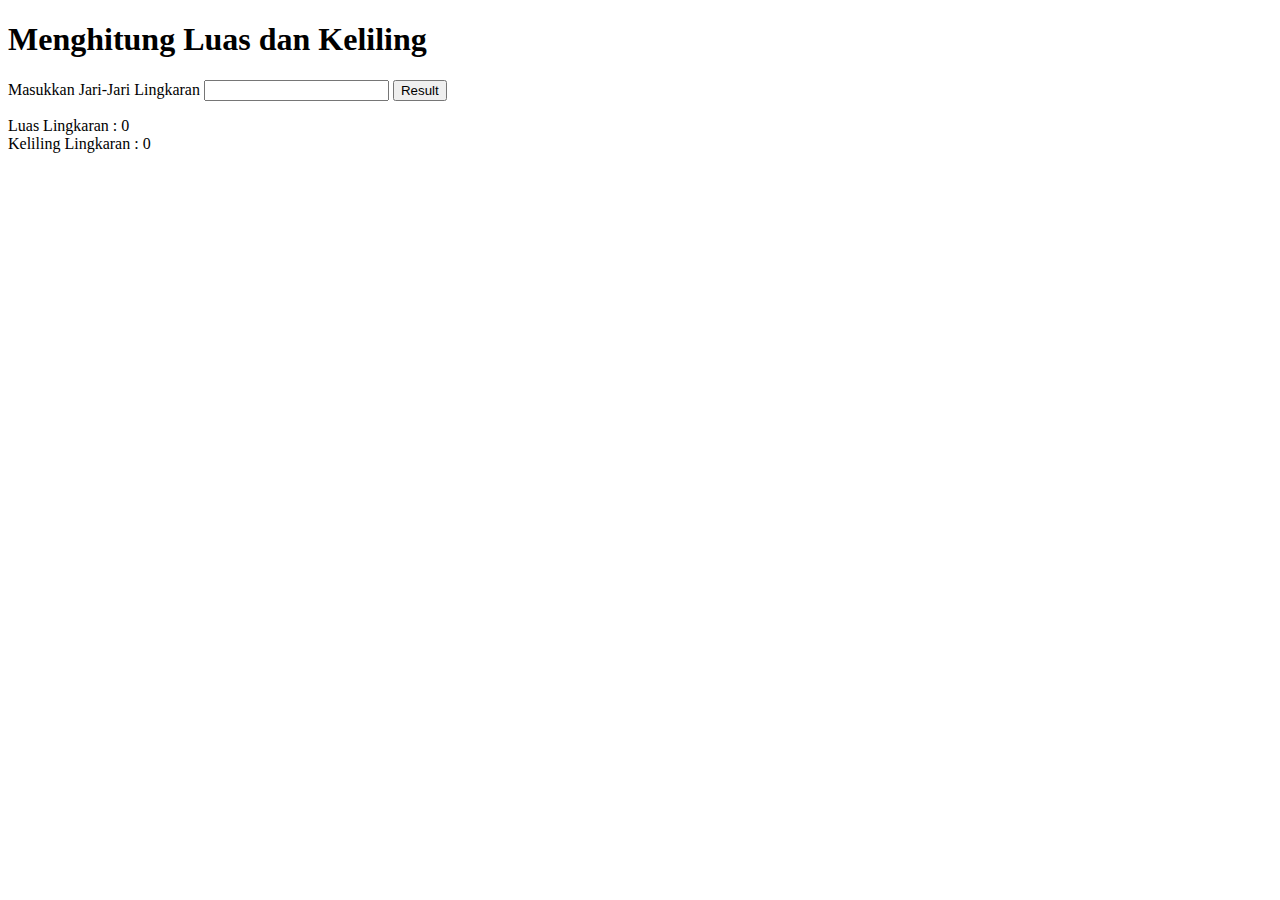
<file: javascript/task - calculate the area of a circle/index.html>
<!DOCTYPE html>
<html lang="en">
<head>
    <meta charset="UTF-8">
    <meta name="viewport" content="width=device-width, initial-scale=1.0">
    <title>Count a circle</title>
</head>
<script>
    function hitungCircle() {
      let jari2 = document.getElementById("jari2").value;
      const phi = 3.14;
      
      let luas = phi * jari2 * jari2;

      let keliling = 2 * phi * jari2;

      console.log("luas:" + luas);
      console.log("keliling" + keliling);

      let hasilLuas = document.getElementById("hasilLuas");
      let hasilKeliling = document.getElementById("hasilKeliling");

      hasilLuas.innerHTML = luas;
      hasilKeliling.innerHTML = keliling;
    }

    hitungCircle();
</script>
    <body>
        <h1>Menghitung Luas dan Keliling</h1>
        <div>
            <label for="jari2">Masukkan Jari-Jari Lingkaran</label>
            <input type="number" id="jari2" />
            <button onclick="hitungCircle()">Result</button>
        </div>
        <p>
        Luas Lingkaran : <span id="hasilLuas">0</span>
        <br />
        Keliling Lingkaran : <span id="hasilKeliling">0</span>
        </p>
    </body>
</html>
</file>
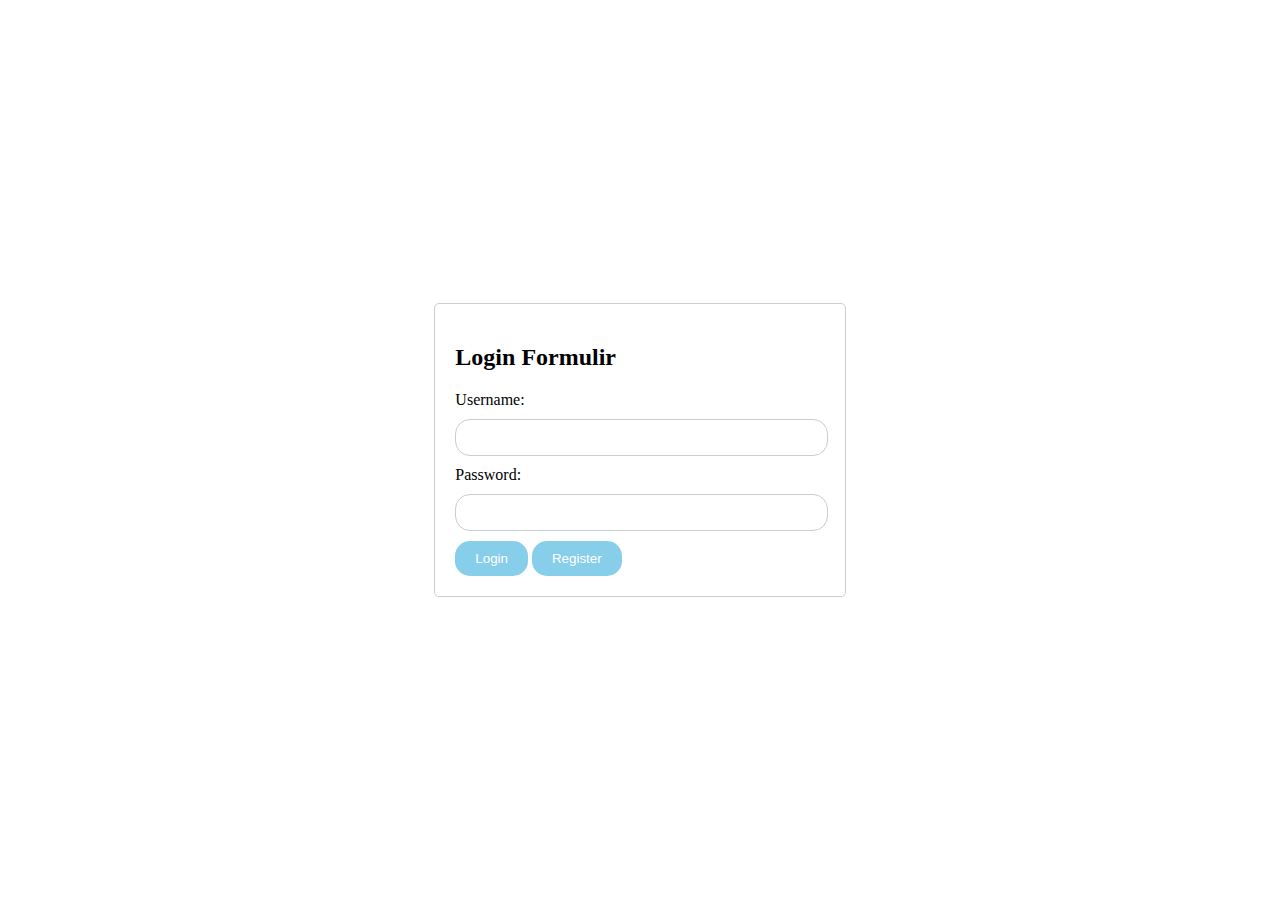
<file: pertemuan 12/authentication/index.html>
<!DOCTYPE html>
<html lang="en">
<head>
    <meta charset="UTF-8">
    <meta name="viewport" content="width=device-width, initial-scale=1.0">
    <title>Login & Register Program</title>
    <style>
        body {
            display: flex;
            justify-content: center;
            align-items: center;
            height: 100vh;
            margin: 0;
        }

        form {
            border: 1px solid #ccc;
            padding: 20px;
            border-radius: 5px;
        }

        label {
            display: block;
            margin-bottom: 10px;
        }

        input[type="text"], input[type="password"] {
            width: 95%;
            padding: 10px;
            border: 1px solid #ccc;
            margin-bottom: 10px;
            border-radius: 15px;
        }

        button {
            padding: 10px 20px;
            background-color: skyblue;
            color: white;
            border: none;
            border-radius: 15px;
            cursor: pointer;
        }
    </style>
</head>
<body>
    <form id="login-form">
        <h2>Login Formulir</h2>
        <label for="username">Username:</label>
        <input type="text" id="username" name="username">
        <label for="password">Password:</label>
        <input type="password" id="password" name="password">
        <button type="button" onclick="login()">Login</button>
        <button type="button" onclick="register()">Register</button>
    </form>
    <script src="auth.js"></script>
</body>
</html>
</file>
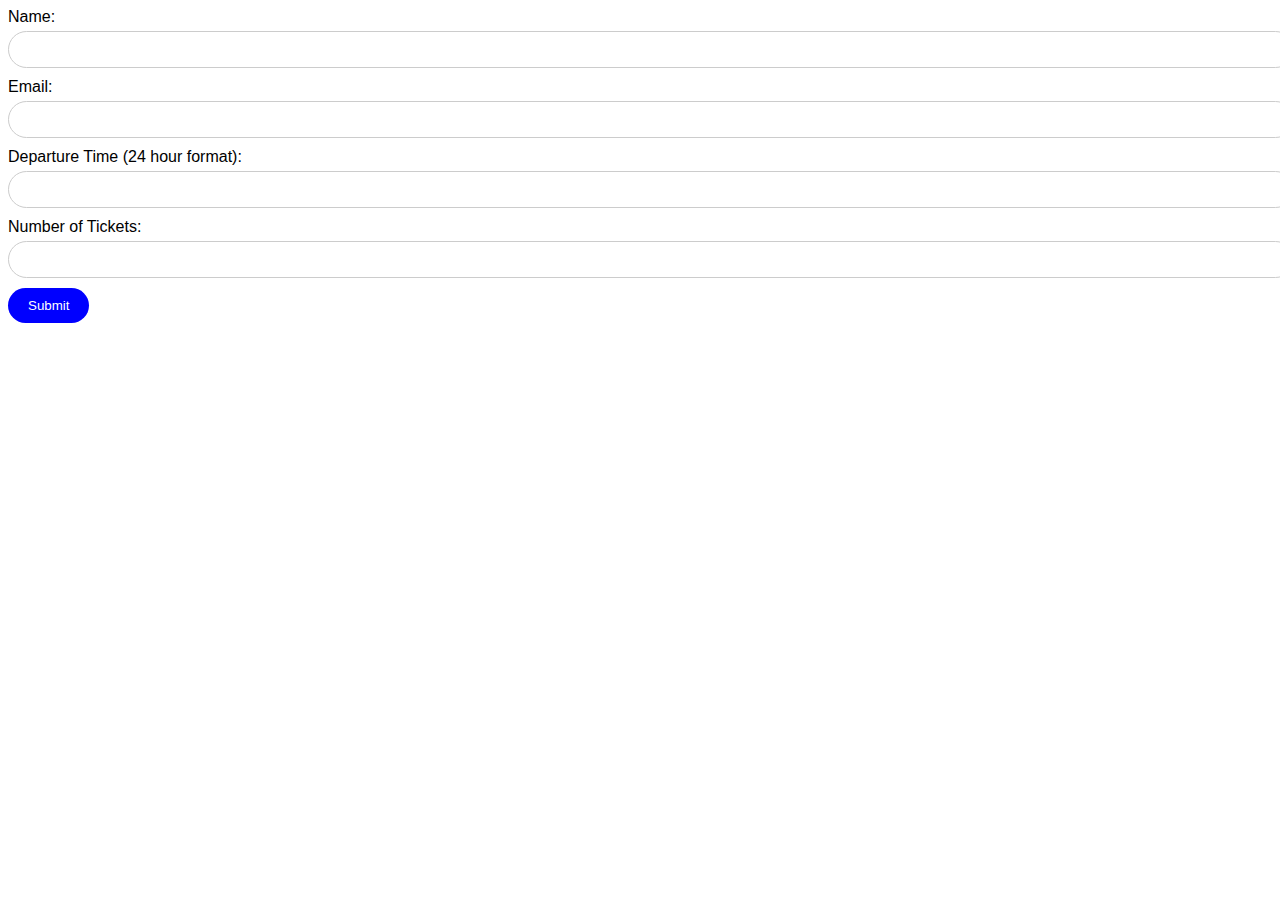
<file: pertemuan 12/validation/index.html>
<!DOCTYPE html>
<html lang="en">
<head>
    <meta charset="UTF-8">
    <meta name="viewport" content="width=device-width, initial-scale=1.0">
    <title>Validation Formulir</title>
    <link rel="stylesheet" href="style.css">
</head>
<body>
    <form id="myForm">
        <label for="name">Name:</label>
        <input type="text" id="name" name="name">
        <span class="error"></span>
        <label for="email">Email:</label>
        <input type="email" id="email" name="email">
        <span class="error"></span>
        <label for="departureTime">Departure Time (24 hour format):</label>
        <input type="text" id="departureTime" name="departureTime">
        <span class="error"></span>
        <label for="numTickets">Number of Tickets:</label>
        <input type="number" id="numTickets" name="numTickets" min="1" max="10">
        <span class="error"></span>
        <button type="button" onclick="validateForm()">Submit</button>
    </form>
    <p id="formData"></p>
    <script src="main.js"></script>
</body>
</html>
</file>
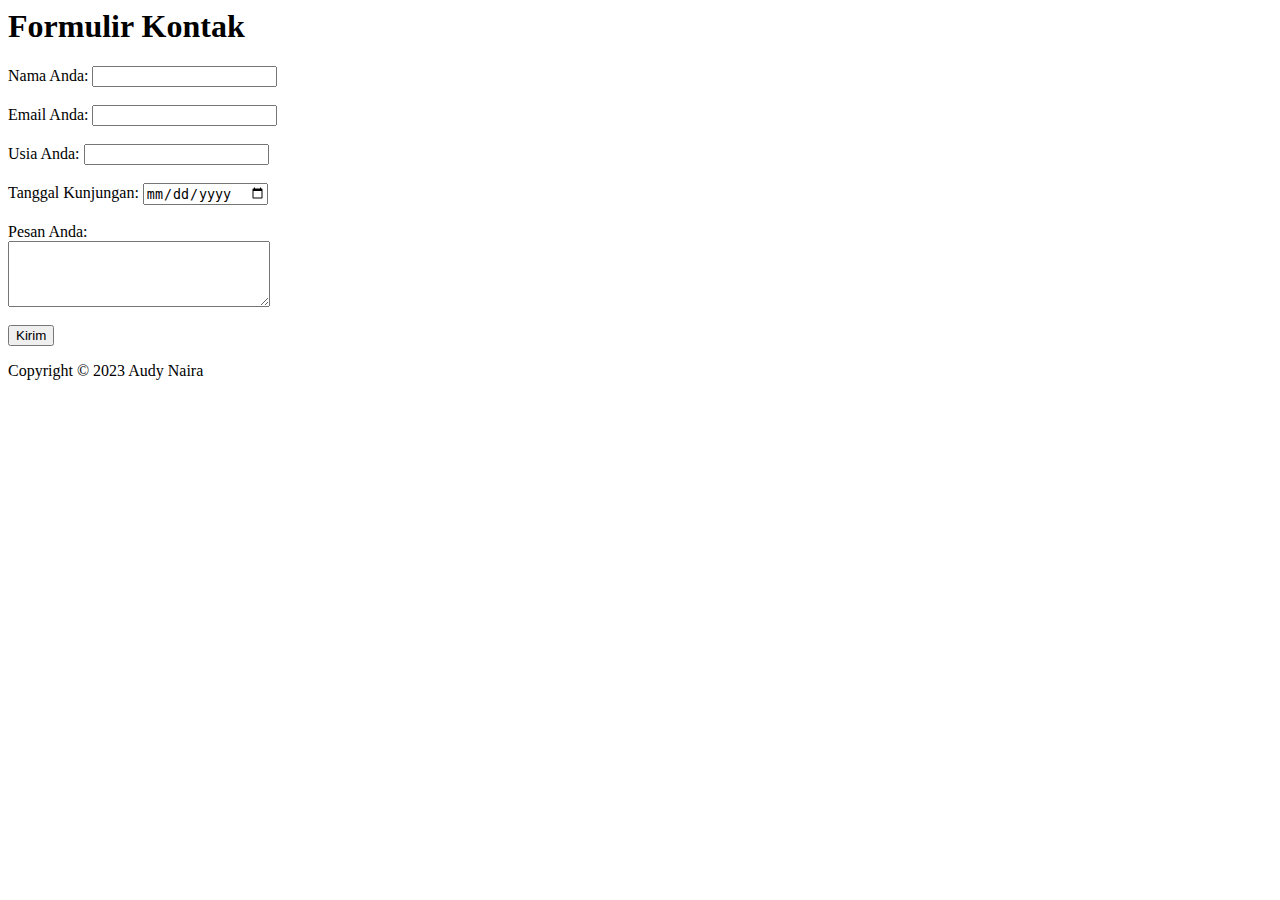
<file: task3-pw1.html>
<html>
    <head>
        <h1>Formulir Kontak</h1>
    </head>
    <body>
        <header>
            <form>
            <section>
            <label>Nama Anda:</label>
                <input type="Nama Anda">
            </section>
                <br>
            <section>
                <label>Email Anda:</label>
                <input type="Email Anda">
            </section>
                <br>
            <section>
                <label>Usia Anda:</label>
                <input type="Usia Anda">
            </section>
                <br>
            <section>
                <label>Tanggal Kunjungan:</label>
                <input type="date">
            </section>
                <br>
                <label>Pesan Anda:</label>
                <section>
                <textarea cols="30" rows="4"></textarea>
                <br><br>
            </form>
                <input type="submit" value="Kirim">
                </section>
                <p>Copyright © 2023 Audy Naira</p>
        </header>
    </body>
</html>
</file>
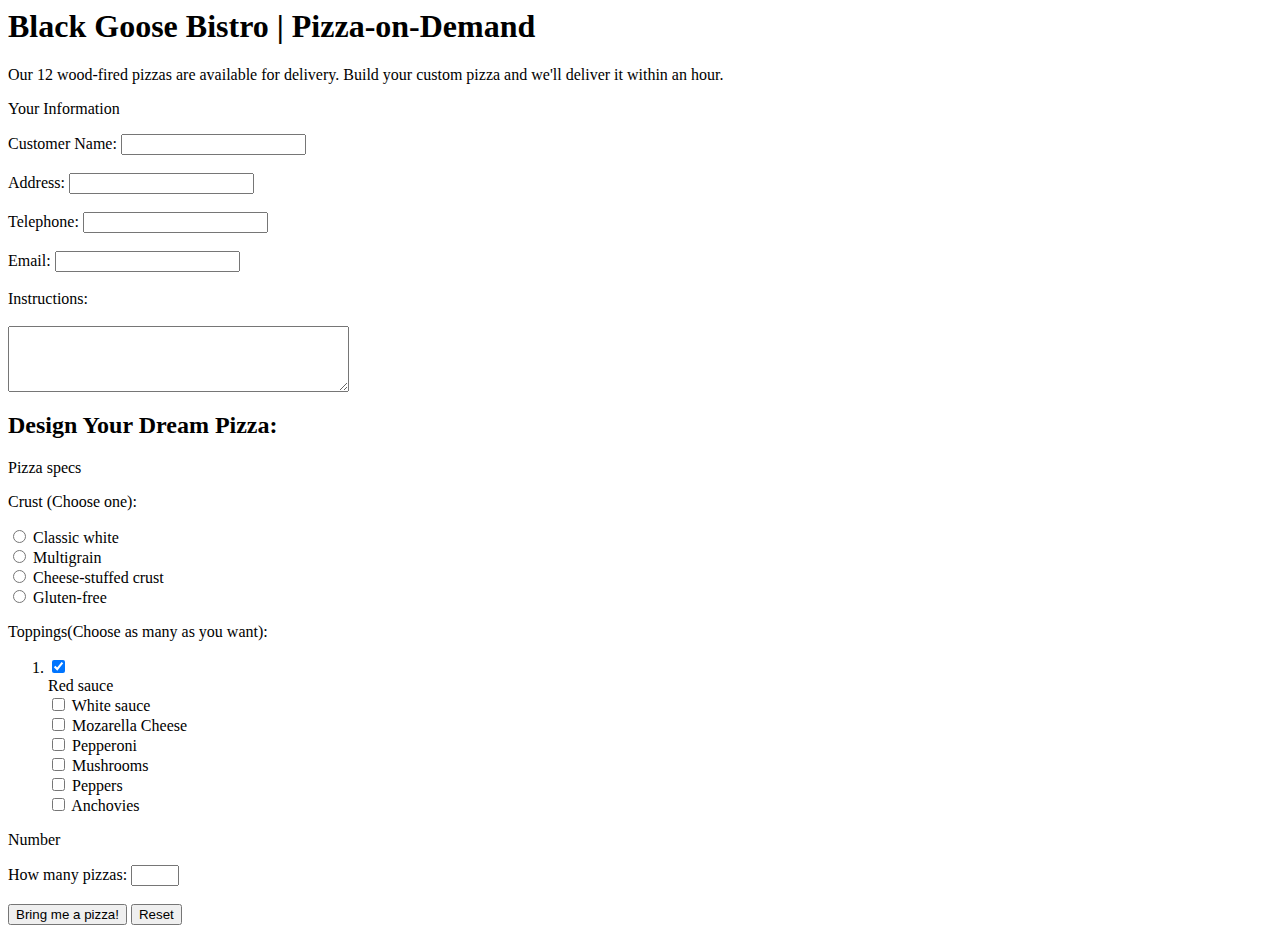
<file: taskpracticum3-pw1.html>
<html>
    <head><h1>Black Goose Bistro | Pizza-on-Demand</h1>
    </head>
    <body>
        <header>
            <p>Our 12 wood-fired pizzas are available for delivery. Build your custom pizza and we'll deliver it within an hour.</p>
        </header>
        <main>
        <section>
            <p>Your Information</p>
            <form>
                <label>Customer Name:</label>
                <input type="Customer Name">
                <br><br>
                
                <label>Address:</label>
                <input type="Address">
                <br><br>
                
                <label>Telephone:</label>
                <input type="Telephone">
                <br><br>
                
                <label>Email:</label>
                <input type="Email">
                <br><br>
                
                <label>Instructions:</label>
                <section></section>
                <br>
                <textarea cols="40" rows="4"></textarea>
                <br>
            </form>
        </section>
        <h2>Design Your Dream Pizza:</h2>
        <p>Pizza specs</p>
        <section>
            <p>Crust (Choose one):</p>
            <input type="Radio">
            <label>Classic white</label>
            <section></section>
            <input type="Radio">
            <label>Multigrain</label>
            <section></section>
            <input type="Radio">
            <label>Cheese-stuffed crust</label>
            <section></section>
            <input type="Radio">
            <label>Gluten-free</label>
            <p>Toppings(Choose as many as you want):</p>
            <ol>
            <li><input type="Checkbox" checked></li>
            <label>Red sauce</label>
            <section></section>
            <input type="Checkbox">
            <label>White sauce</label>
            <section></section>
            <input type="Checkbox">
            <label>Mozarella Cheese</label>
            <section></section>
            <input type="Checkbox">
            <label>Pepperoni</label>
            <section></section>
            <input type="Checkbox">
            <label>Mushrooms</label>
            <section></section>
            <input type="Checkbox">
            <label>Peppers</label>
            <section></section>
            <input type="Checkbox">
            <label>Anchovies</label>
            </ol>
        </section>
        <section>
            <p>Number</p>
        </section>
        <section>
            <label>How many pizzas: <input type="number" name=pizzas min="1" max="6"></label>
        </section>
        <br>
            <input type="submit" value="Bring me a pizza!">
            <input type="reset" value="Reset">
        </section>
        </main>
    </body>
</html>
</file>
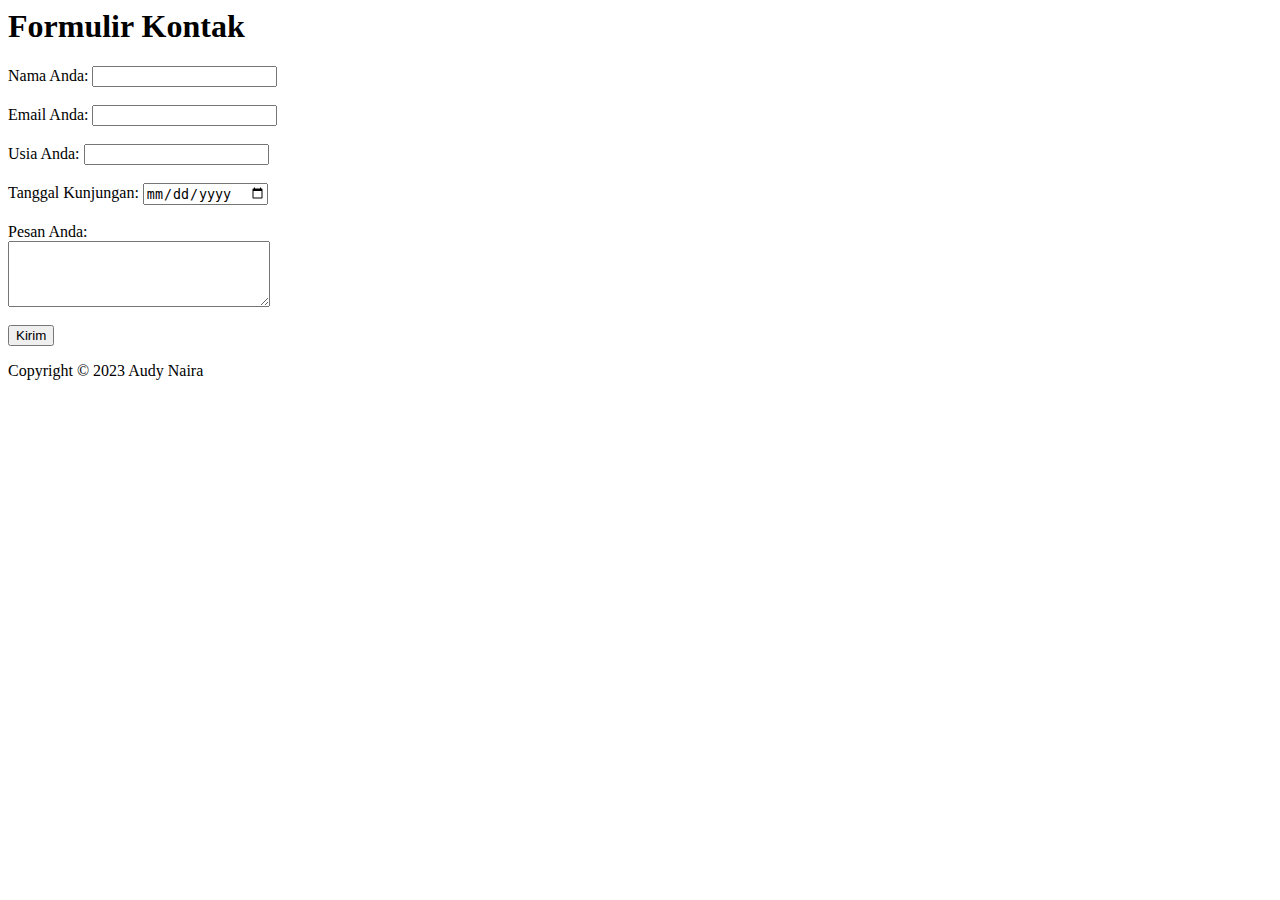
<file: tugas3-pw1.html>
<html>
    <head>
        <h1>Formulir Kontak</h1>
    </head>
    <body>
        <header>
            <form>
            <section>
            <label>Nama Anda:</label>
                <input type="Nama Anda">
            </section>
                <br>
            <section>
                <label>Email Anda:</label>
                <input type="Email Anda">
            </section>
                <br>
            <section>
                <label>Usia Anda:</label>
                <input type="Usia Anda">
            </section>
                <br>
            <section>
                <label>Tanggal Kunjungan:</label>
                <input type="date">
            </section>
                <br>
                <label>Pesan Anda:</label>
                <section>
                <textarea cols="30" rows="4"></textarea>
                <br><br>
            </form>
                <input type="submit" value="Kirim">
                </section>
                <p>Copyright © 2023 Audy Naira</p>
        </header>
    </body>
</html>
</file>
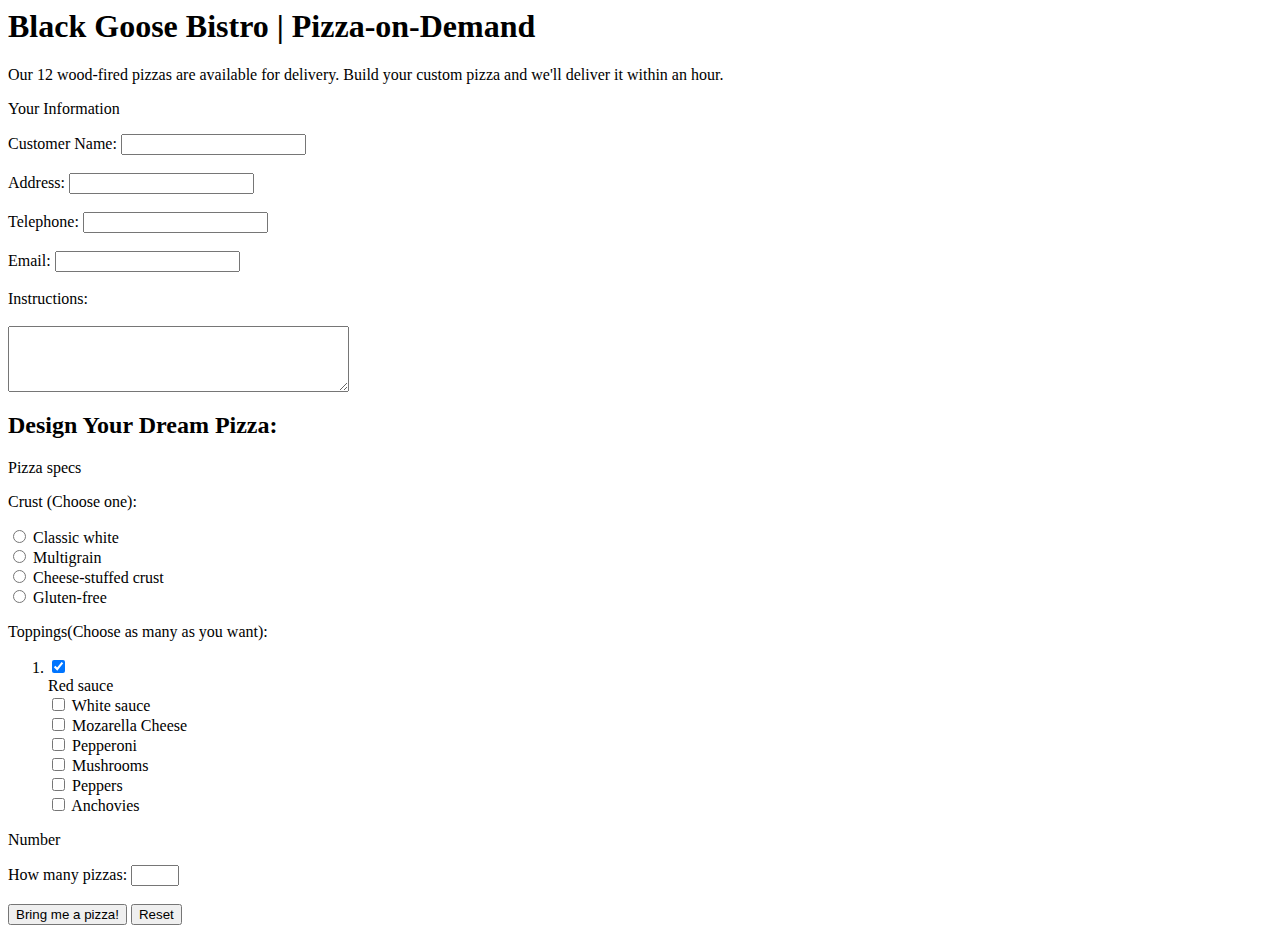
<file: tugas_praktikum3.html>
<html>
    <head><h1>Black Goose Bistro | Pizza-on-Demand</h1>
    </head>
    <body>
        <header>
            <p>Our 12 wood-fired pizzas are available for delivery. Build your custom pizza and we'll deliver it within an hour.</p>
        </header>
        <main>
        <section>
            <p>Your Information</p>
            <form>
                <label>Customer Name:</label>
                <input type="Customer Name">
                <br><br>
                
                <label>Address:</label>
                <input type="Address">
                <br><br>
                
                <label>Telephone:</label>
                <input type="Telephone">
                <br><br>
                
                <label>Email:</label>
                <input type="Email">
                <br><br>
                
                <label>Instructions:</label>
                <section></section>
                <br>
                <textarea cols="40" rows="4"></textarea>
                <br>
            </form>
        </section>
        <h2>Design Your Dream Pizza:</h2>
        <p>Pizza specs</p>
        <section>
            <p>Crust (Choose one):</p>
            <input type="Radio">
            <label>Classic white</label>
            <section></section>
            <input type="Radio">
            <label>Multigrain</label>
            <section></section>
            <input type="Radio">
            <label>Cheese-stuffed crust</label>
            <section></section>
            <input type="Radio">
            <label>Gluten-free</label>
            <p>Toppings(Choose as many as you want):</p>
            <ol>
            <li><input type="Checkbox" checked></li>
            <label>Red sauce</label>
            <section></section>
            <input type="Checkbox">
            <label>White sauce</label>
            <section></section>
            <input type="Checkbox">
            <label>Mozarella Cheese</label>
            <section></section>
            <input type="Checkbox">
            <label>Pepperoni</label>
            <section></section>
            <input type="Checkbox">
            <label>Mushrooms</label>
            <section></section>
            <input type="Checkbox">
            <label>Peppers</label>
            <section></section>
            <input type="Checkbox">
            <label>Anchovies</label>
            </ol>
        </section>
        <section>
            <p>Number</p>
        </section>
        <section>
            <label>How many pizzas: <input type="number" name=pizzas min="1" max="6"></label>
        </section>
        <br>
            <input type="submit" value="Bring me a pizza!">
            <input type="reset" value="Reset">
        </section>
        </main>
    </body>
</html>
</file>
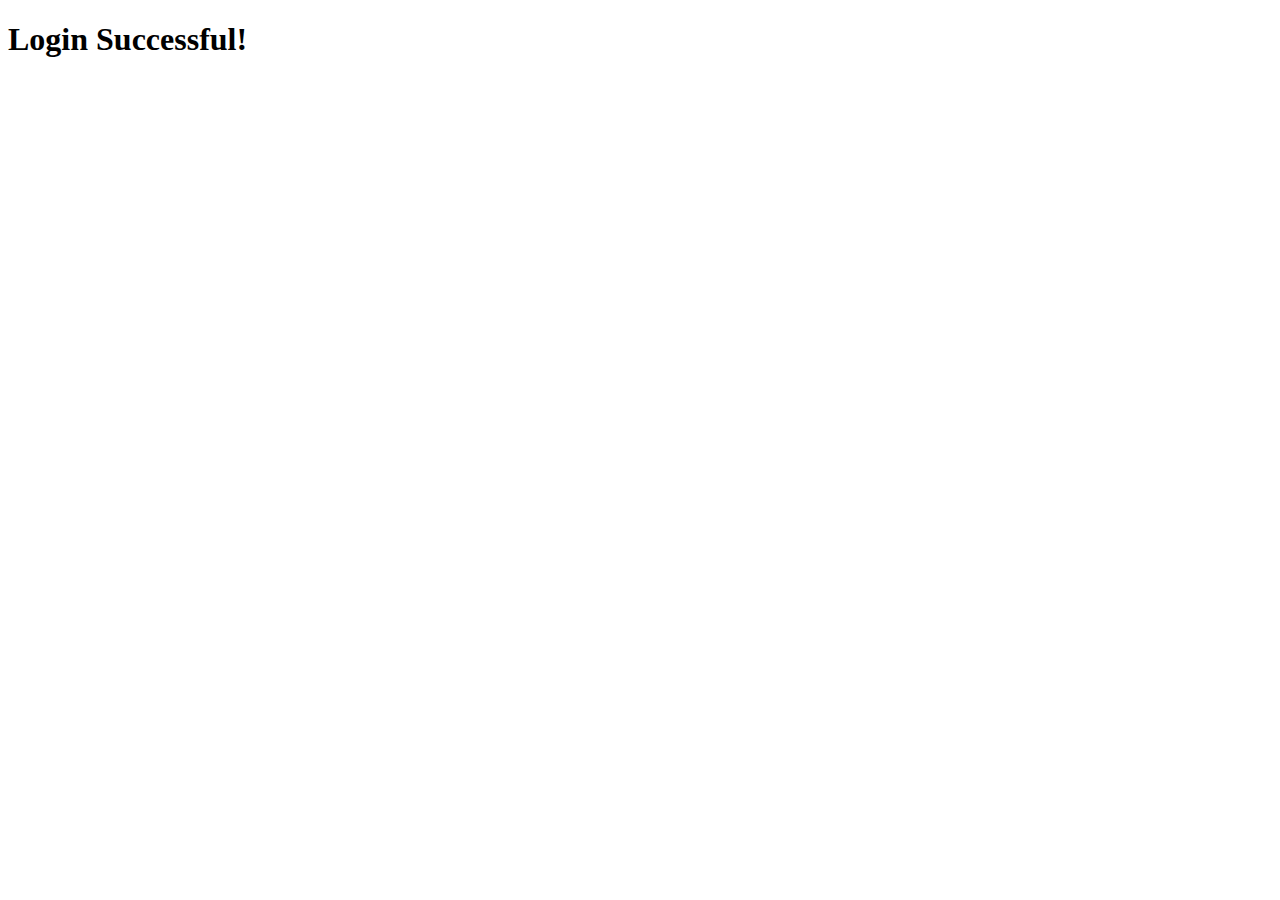
<file: pertemuan 12/authentication/success.html>
<!DOCTYPE html>
<html lang="en">
<head>
    <meta charset="UTF-8">
    <meta name="viewport" content="width=device-width, initial-scale=1.0">
    <title>Success Program</title>
</head>
<body>
    <h1>Login Successful!</h1>
</body>
</html>
</file>
<file: pertemuan 12/validation/style.css>
body {
    font-family: sans-serif;
}

label {
    display: block;
    margin-bottom: 5px;
}

input[type="text"], input[type="email"], input[type="number"] {
    width: 100%;
    padding: 10px;
    border: 1px solid #ccc;
    margin-bottom: 10px;
    border-radius: 20px;
}

button {
    padding: 10px 20px;
    background-color: blue;
    color: white;
    border: none;
    border-radius: 20px;
    cursor: pointer;
}

.error {
    color: red;
    font-size: 0.8em;
}
</file>
